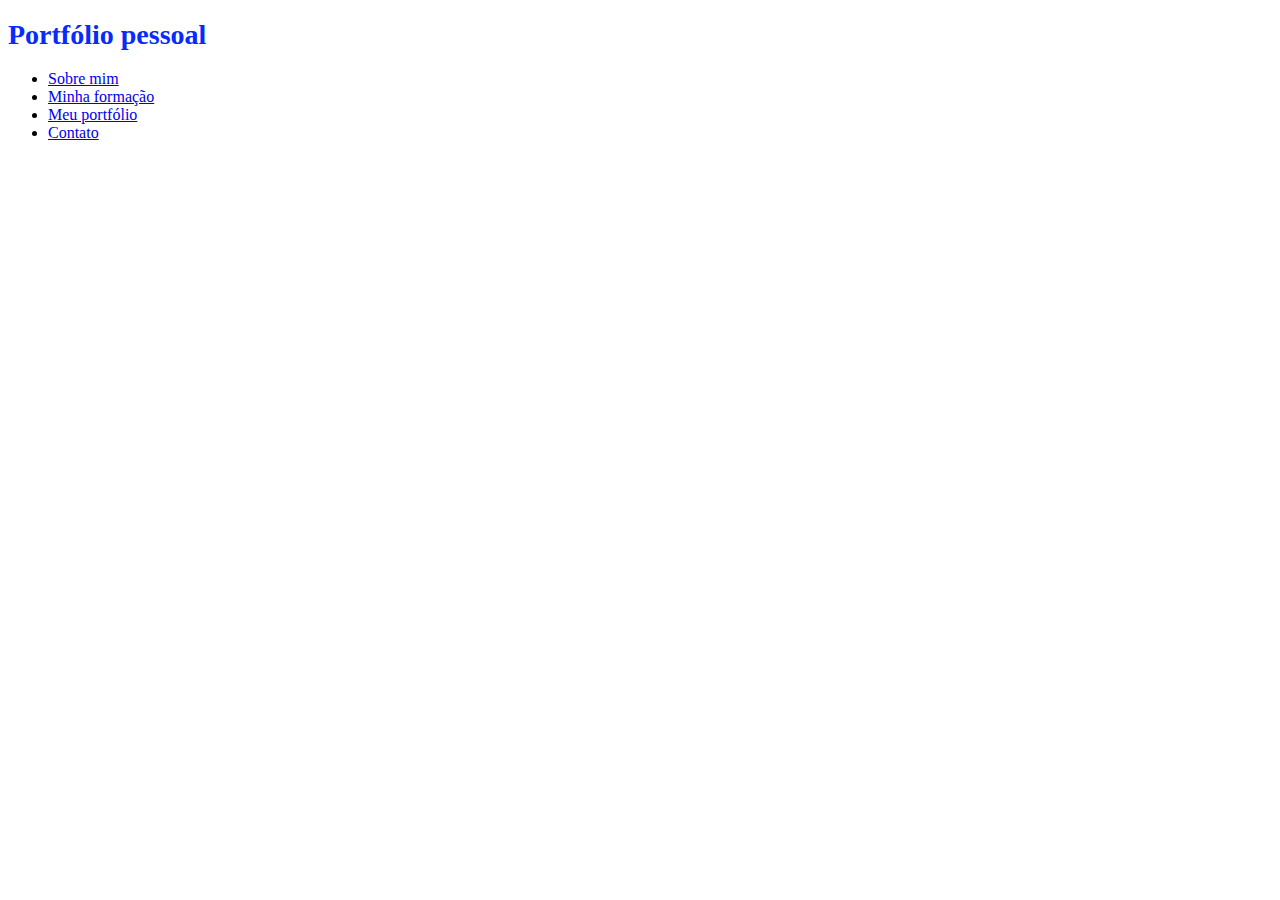
<file: index.html>
<!DOCTYPE html>
<html lang="pt-BR">

<head>
    <meta charset="UTF-8">
    <meta name="viewport" content="width=device-width, initial-scale=1.0">
    <title>Portfólio pessoal</title> <!-- Título da página -->
    <link rel="stylesheet" href="style.css"> <!-- chama o arquivo css -->
</head>

<body>
    <h1 class="titulo">Portfólio pessoal</h1>
    <ul>
        <li><a href="pag1.html">Sobre mim</a></li>
        <li><a href="pag2.html">Minha formação</a></li>
        <li><a href="pag3.html">Meu portfólio</a></li>
        <li><a href="pag4.html">Contato</a></li>
    </ul>
</body>

</html>
</file>
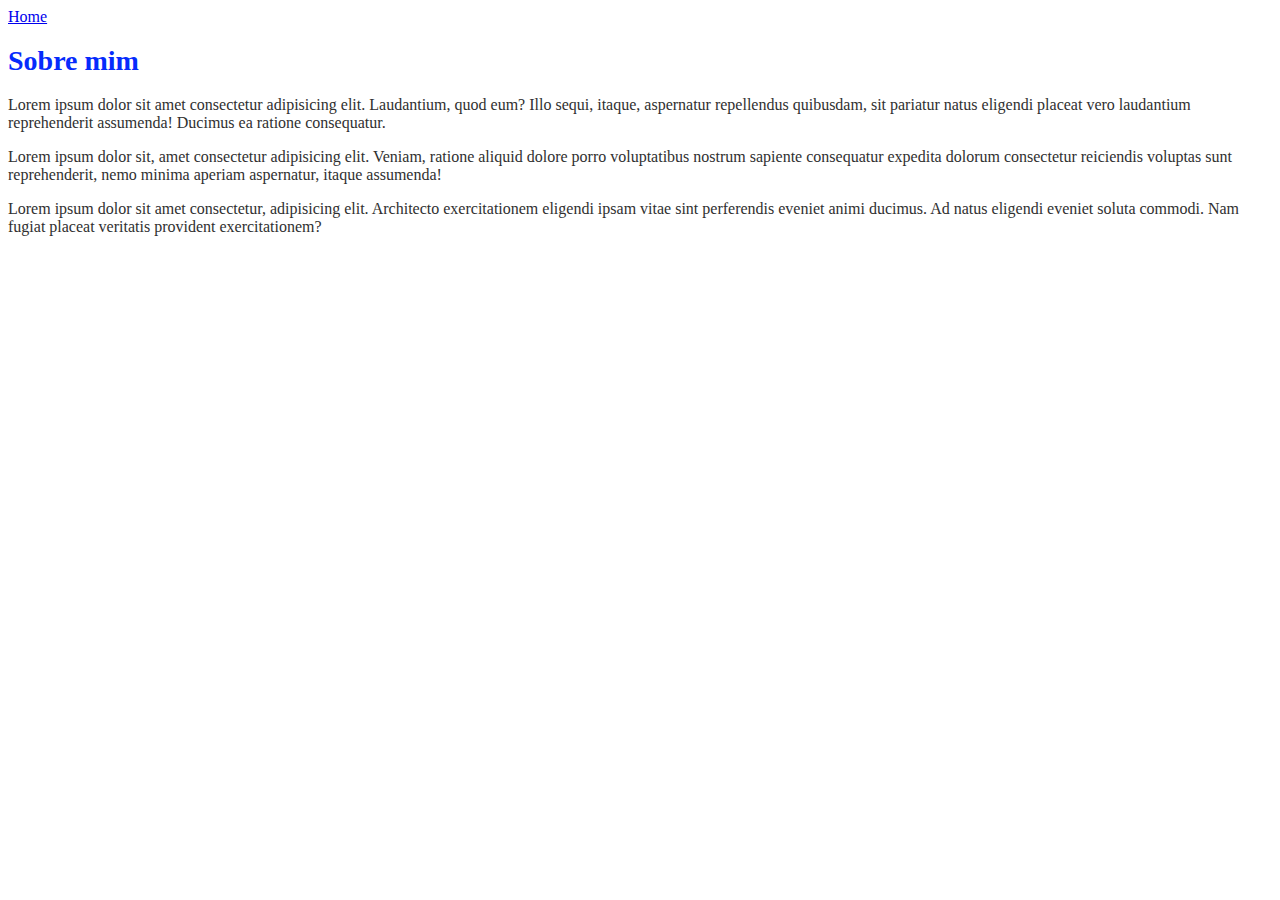
<file: pag1.html>
<!DOCTYPE html>
<html lang="pt-BR">

<head>
    <meta charset="UTF-8">
    <meta name="viewport" content="width=device-width, initial-scale=1.0">
    <title>Sobre mim</title> <!-- Título da página -->
    <link rel="stylesheet" href="style.css"> <!-- chama o arquivo css -->
</head>

<body>
    <a href="index.html">Home</a>
    <h1 class="titulo">Sobre mim</h1>
    <p>Lorem ipsum dolor sit amet consectetur adipisicing elit. Laudantium, quod eum? Illo sequi, itaque, aspernatur repellendus quibusdam, sit pariatur natus eligendi placeat vero laudantium reprehenderit assumenda! Ducimus ea ratione consequatur.</p>
    <p>Lorem ipsum dolor sit, amet consectetur adipisicing elit. Veniam, ratione aliquid dolore porro voluptatibus nostrum sapiente consequatur expedita dolorum consectetur reiciendis voluptas sunt reprehenderit, nemo minima aperiam aspernatur, itaque assumenda!</p>
    <p>Lorem ipsum dolor sit amet consectetur, adipisicing elit. Architecto exercitationem eligendi ipsam vitae sint perferendis eveniet animi ducimus. Ad natus eligendi eveniet soluta commodi. Nam fugiat placeat veritatis provident exercitationem?</p>
</body>

</html>
</file>
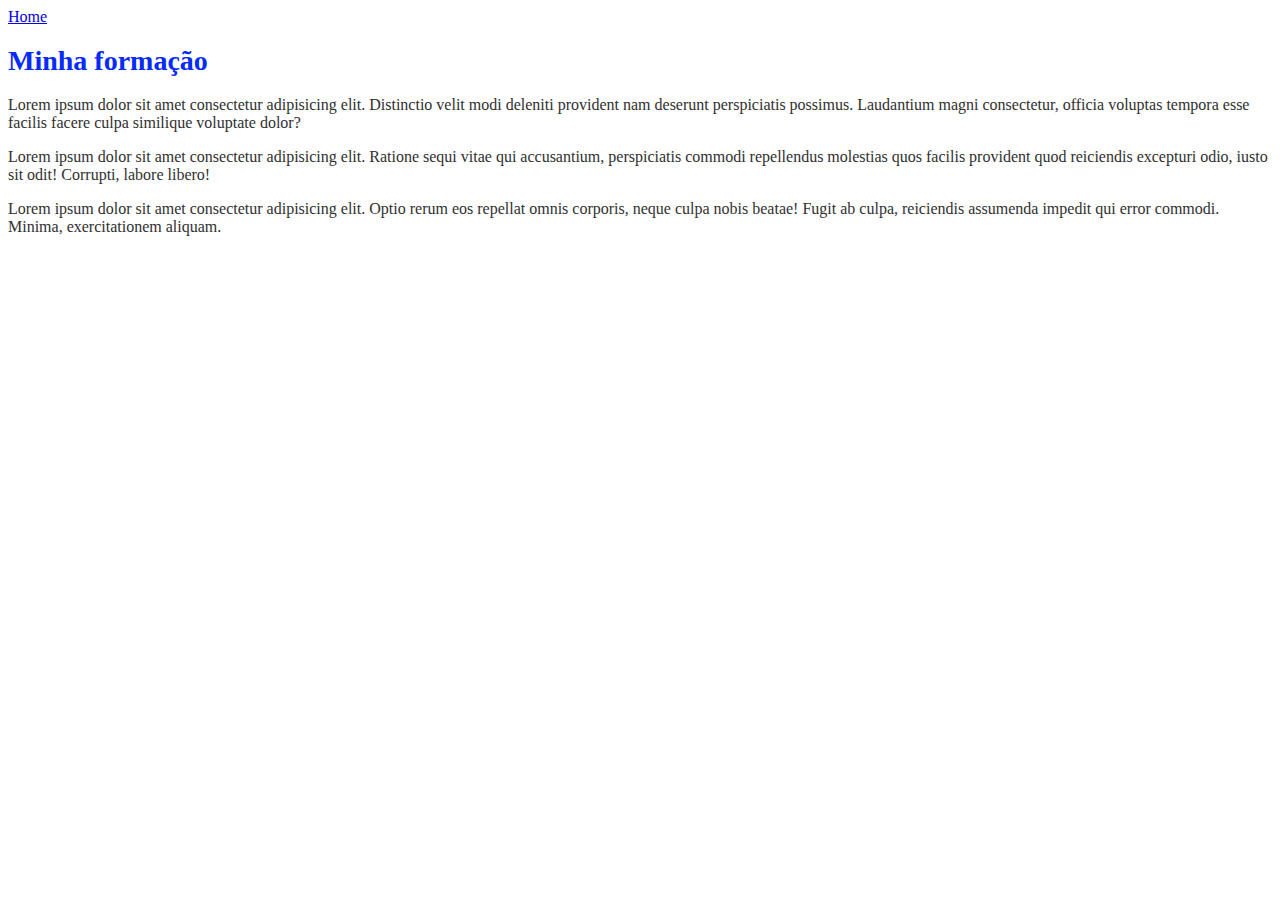
<file: pag2.html>
<!DOCTYPE html>
<html lang="pt-BR">

<head>
    <meta charset="UTF-8">
    <meta name="viewport" content="width=device-width, initial-scale=1.0">
    <title>Minha formação</title> <!-- Título da página -->
    <link rel="stylesheet" href="style.css"> <!-- chama o arquivo css -->
</head>

<body>
    <a href="index.html">Home</a>
    <h1 class="titulo">Minha formação</h1>
    <p>Lorem ipsum dolor sit amet consectetur adipisicing elit. Distinctio velit modi deleniti provident nam deserunt perspiciatis possimus. Laudantium magni consectetur, officia voluptas tempora esse facilis facere culpa similique voluptate dolor?</p>
    <p>Lorem ipsum dolor sit amet consectetur adipisicing elit. Ratione sequi vitae qui accusantium, perspiciatis commodi repellendus molestias quos facilis provident quod reiciendis excepturi odio, iusto sit odit! Corrupti, labore libero!</p>
    <p>Lorem ipsum dolor sit amet consectetur adipisicing elit. Optio rerum eos repellat omnis corporis, neque culpa nobis beatae! Fugit ab culpa, reiciendis assumenda impedit qui error commodi. Minima, exercitationem aliquam.</p>
</body>

</html>
</file>
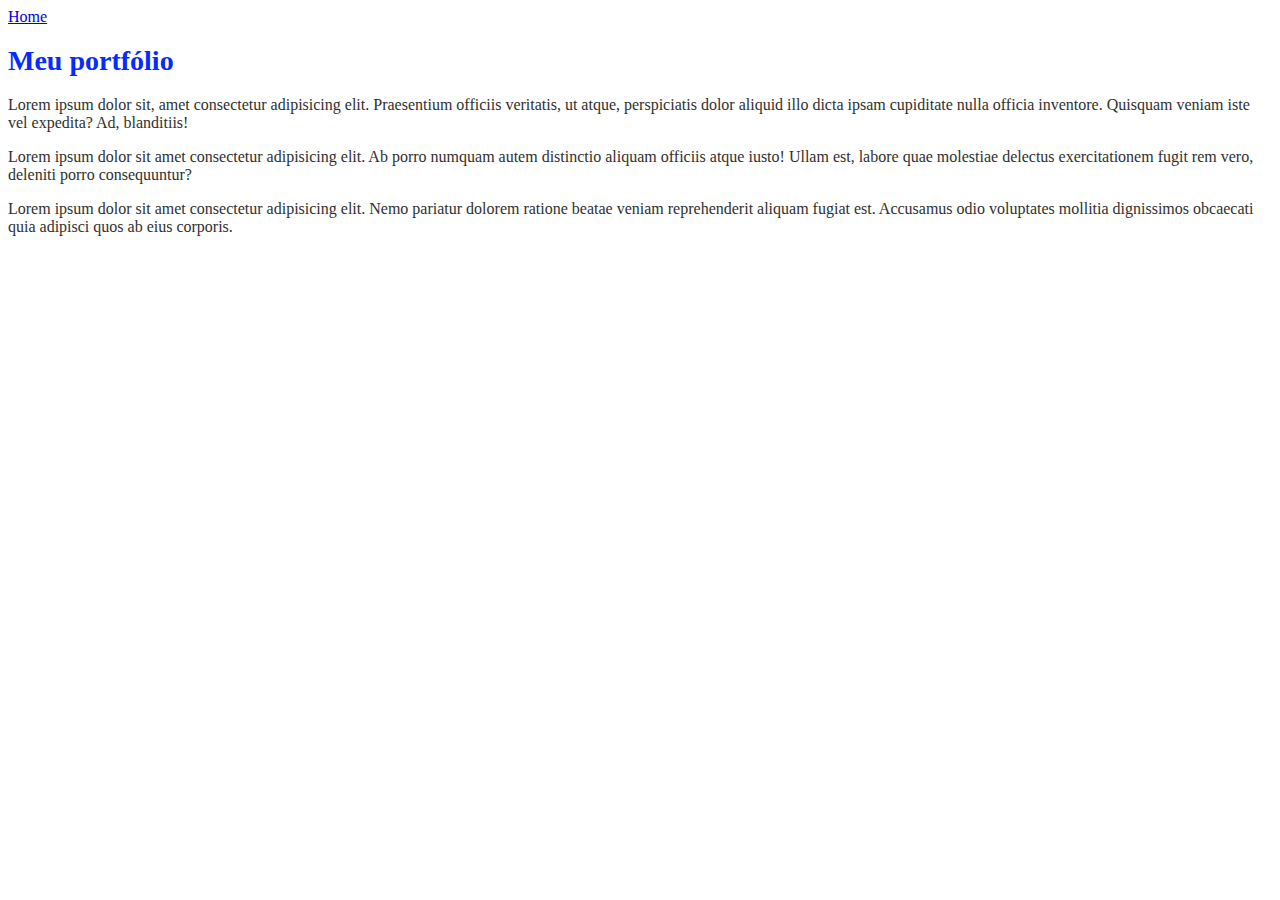
<file: pag3.html>
<!DOCTYPE html>
<html lang="pt-BR">

<head>
    <meta charset="UTF-8">
    <meta name="viewport" content="width=device-width, initial-scale=1.0">
    <title>Meu portfólio</title> <!-- Título da página -->
    <link rel="stylesheet" href="style.css"> <!-- chama o arquivo css -->
</head>

<body>
    <a href="index.html">Home</a>
    <h1 class="titulo">Meu portfólio</h1>
    <p>Lorem ipsum dolor sit, amet consectetur adipisicing elit. Praesentium officiis veritatis, ut atque, perspiciatis dolor aliquid illo dicta ipsam cupiditate nulla officia inventore. Quisquam veniam iste vel expedita? Ad, blanditiis!</p>
    <p>Lorem ipsum dolor sit amet consectetur adipisicing elit. Ab porro numquam autem distinctio aliquam officiis atque iusto! Ullam est, labore quae molestiae delectus exercitationem fugit rem vero, deleniti porro consequuntur?</p>
    <p>Lorem ipsum dolor sit amet consectetur adipisicing elit. Nemo pariatur dolorem ratione beatae veniam reprehenderit aliquam fugiat est. Accusamus odio voluptates mollitia dignissimos obcaecati quia adipisci quos ab eius corporis.</p>
</body>

</html>
</file>
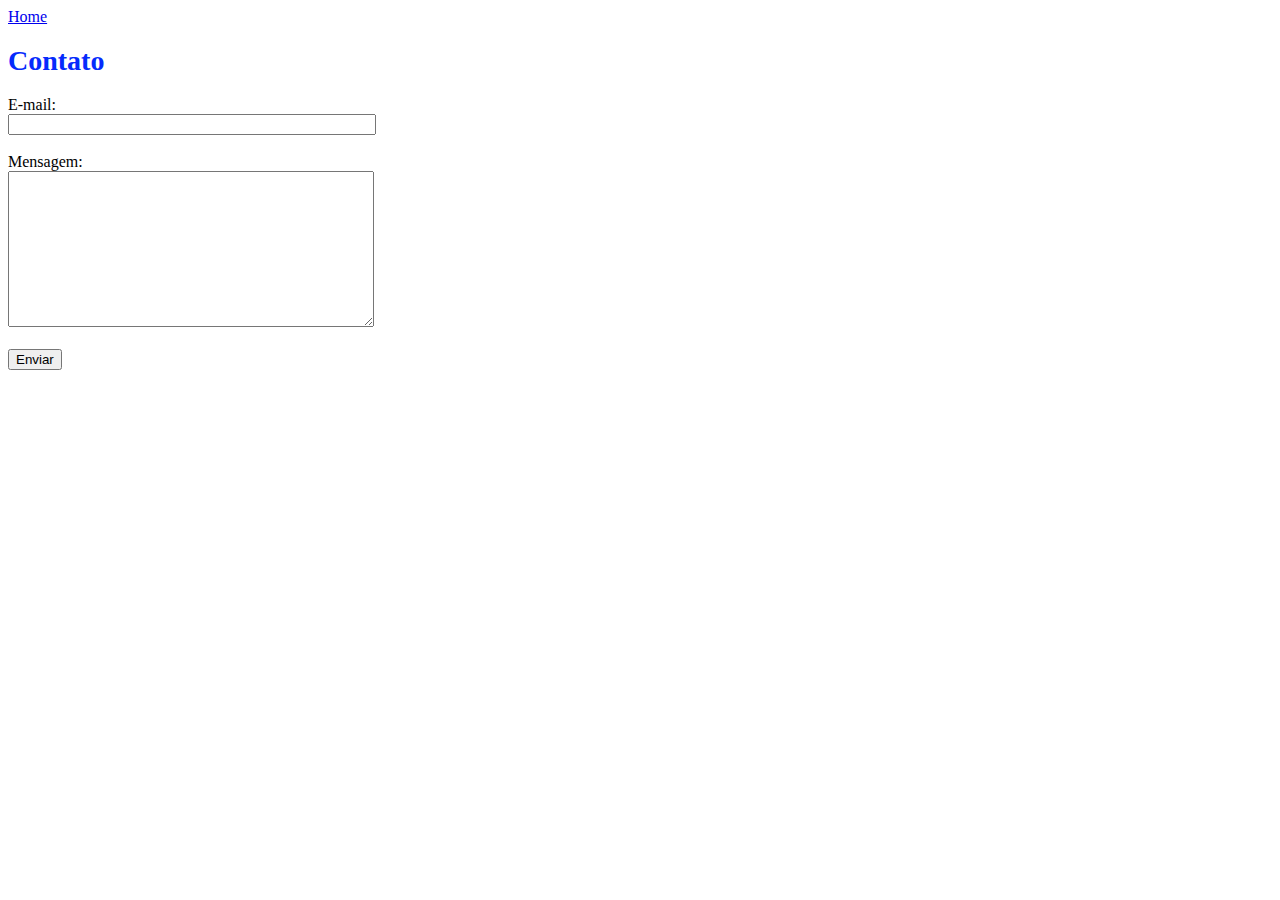
<file: pag4.html>
<!DOCTYPE html>
<html lang="pt-BR">

<head>
    <meta charset="UTF-8">
    <meta name="viewport" content="width=device-width, initial-scale=1.0">
    <title>Contato</title> <!-- Título da página -->
    <link rel="stylesheet" href="style.css"> <!-- chama o arquivo css -->
</head>

<body>
    <a href="index.html">Home</a>
    <h1 class="titulo">Contato</h1>

    <form action="enviar_formulario.php" method="POST">

        <label for="email">E-mail:</label><br>
        <input type="email" id="email" name="email" required><br><br>

        <label for="message">Mensagem:</label><br>
        <textarea id="message" name="message" required></textarea><br><br>

        <button type="submit">Enviar</button>
    </form>

</body>

</html>
</file>
<file: style.css>
.titulo {
    color: rgb(6, 43, 252);
    /* define a cor do texto */
    font-size: 28px;
    /* define a fonte do texto */
}

p {
    color: rgb(48, 48, 48);
    /* define a cor do texto */
    font-size: 16px;
    /* define a fonte do texto */
}

input {
    width: 360px;
}

textarea {
    width: 360px;
    height: 150px
}
</file>
